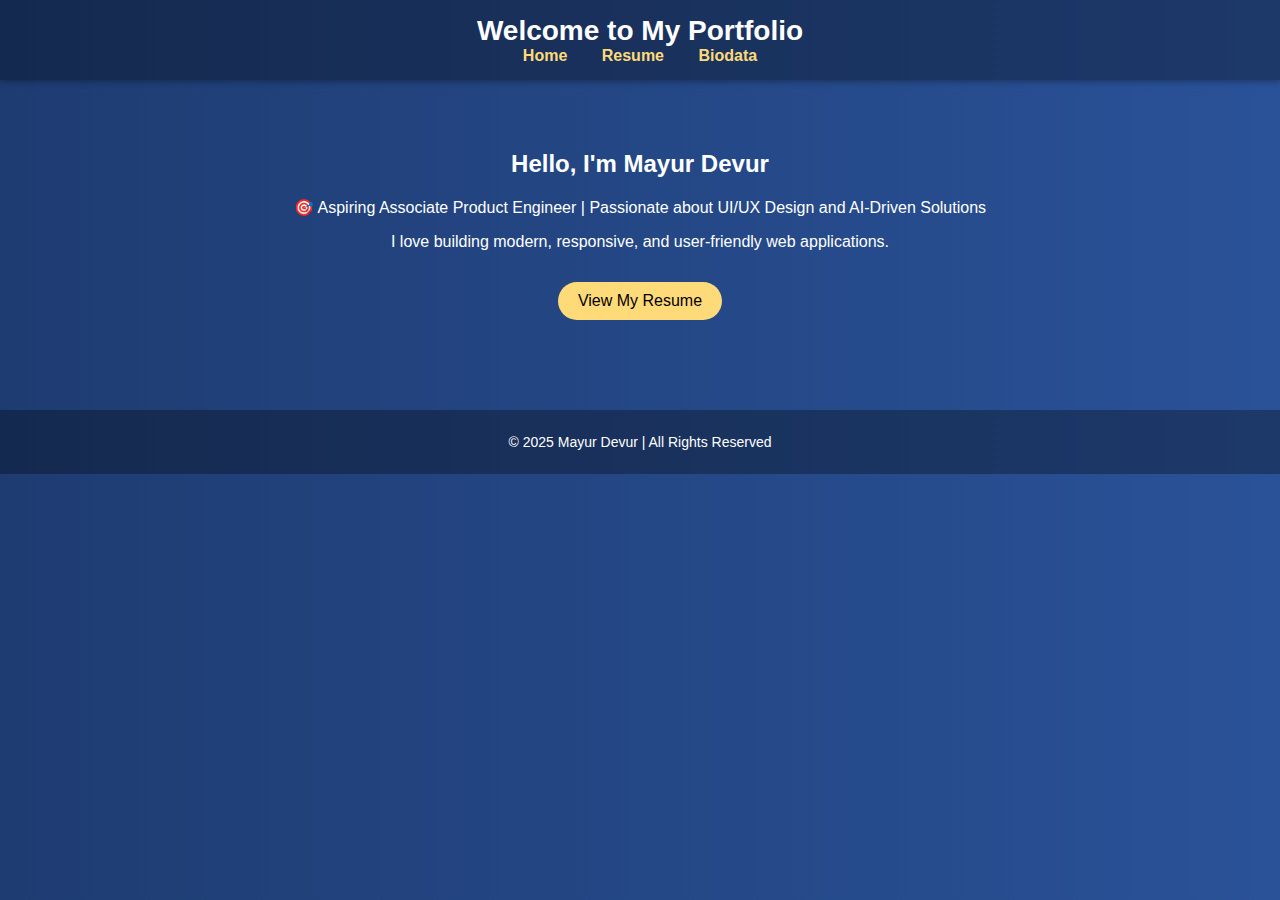
<file: index.html>
<!DOCTYPE html>
<html lang="en">
<head>
  <meta charset="UTF-8">
  <meta name="viewport" content="width=device-width, initial-scale=1.0">
  <title>Mayur's Portfolio</title>
  <link rel="stylesheet" href="style.css">
</head>
<body>
  <header>
    <h1>Welcome to My Portfolio</h1>
    <nav>
      <a href="index.html">Home</a>
      <a href="resume1.html">Resume</a>
      <a href="biodata.html">Biodata</a>
    </nav>
  </header>

  <section class="home">
    <h2>Hello, I'm <span>Mayur Devur</span></h2>
    <p>🎯 Aspiring Associate Product Engineer | Passionate about UI/UX Design and AI-Driven Solutions</p>
    <p>I love building modern, responsive, and user-friendly web applications.</p>
    <a href="resume.html" class="btn">View My Resume</a>
  </section>

  <footer>
    <p>© 2025 Mayur Devur | All Rights Reserved</p>
  </footer>
</body>
</html>
</file>
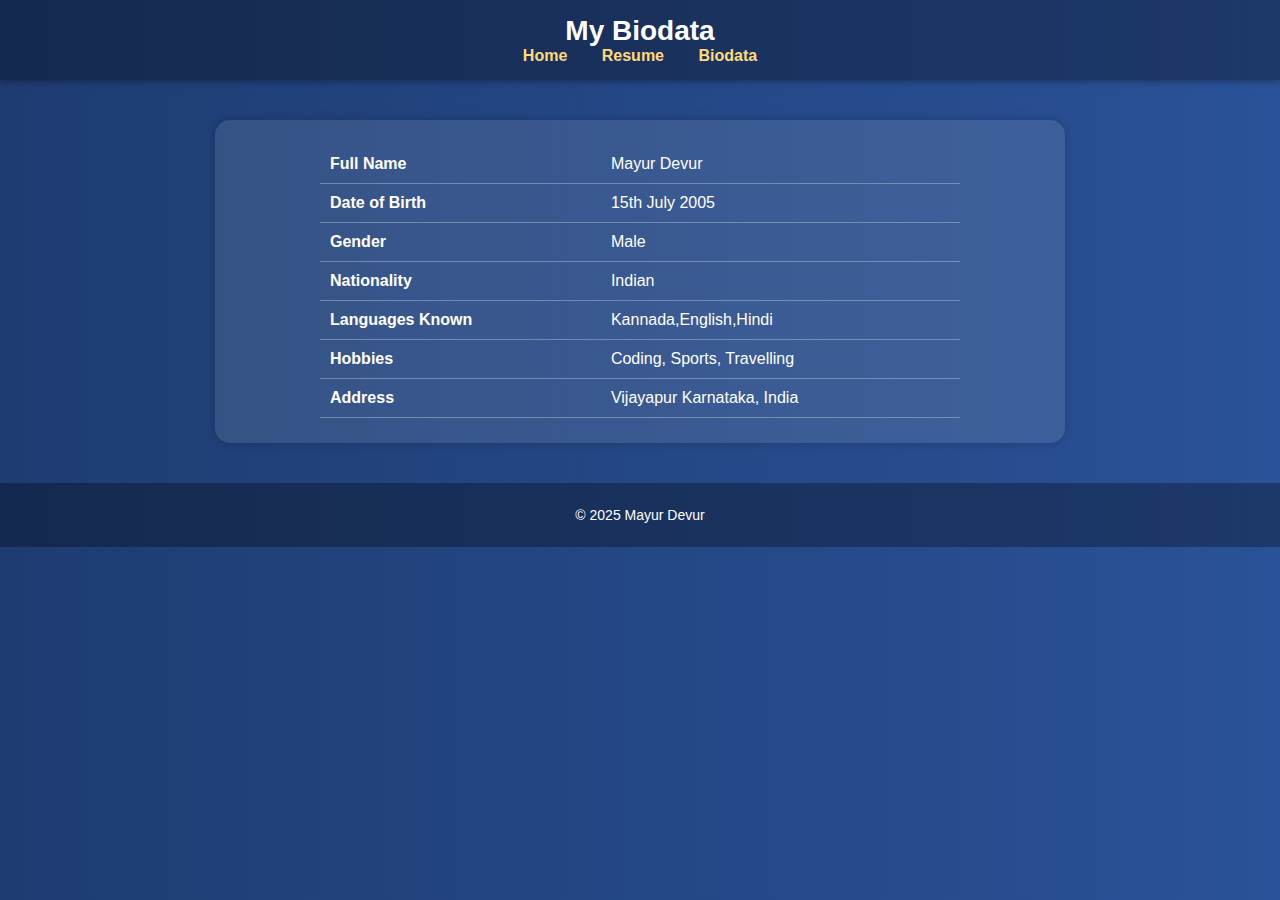
<file: biodata.html>
<!DOCTYPE html>
<html lang="en">
<head>
  <meta charset="UTF-8">
  <meta name="viewport" content="width=device-width, initial-scale=1.0">
  <title>Biodata - Mayur Devur</title>
  <link rel="stylesheet" href="style.css">
</head>
<body>
  <header>
    <h1>My Biodata</h1>
    <nav>
      <a href="index.html">Home</a>
      <a href="resume1.html">Resume</a>
      <a href="biodata.html">Biodata</a>
    </nav>
  </header>

  <section class="content">
    <table>
      <tr><th>Full Name</th><td>Mayur Devur</td></tr>
      <tr><th>Date of Birth</th><td>15th July 2005</td></tr>
      <tr><th>Gender</th><td>Male</td></tr>
      <tr><th>Nationality</th><td>Indian</td></tr>
      <tr><th>Languages Known</th><td>Kannada,English,Hindi</td></tr>
      <tr><th>Hobbies</th><td>Coding, Sports, Travelling</td></tr>
      <tr><th>Address</th><td>Vijayapur Karnataka, India</td></tr>
    </table>
  </section>

  <footer>
    <p>© 2025 Mayur Devur</p>
  </footer>
</body>
</html>
</file>
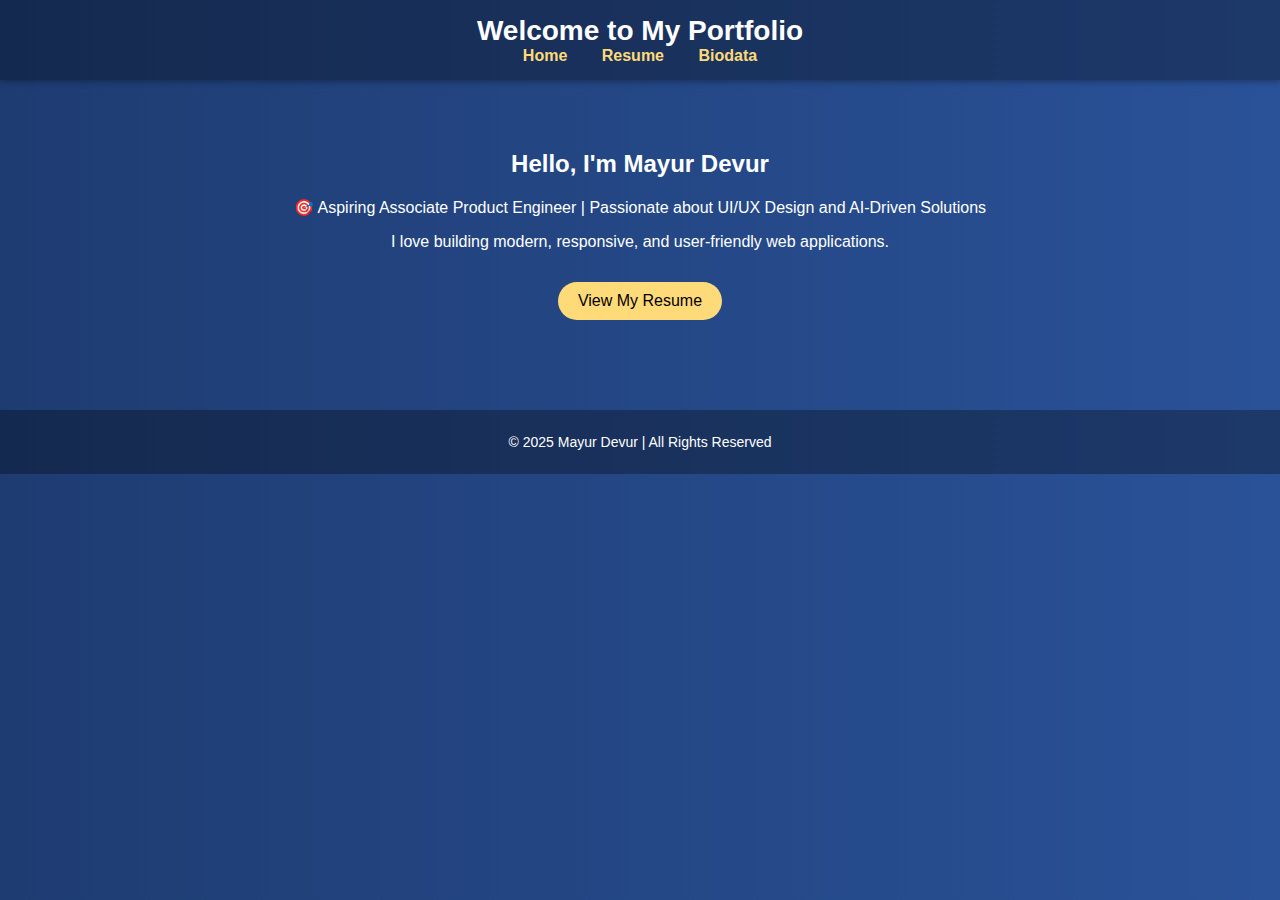
<file: home.html>
<!DOCTYPE html>
<html lang="en">
<head>
  <meta charset="UTF-8">
  <meta name="viewport" content="width=device-width, initial-scale=1.0">
  <title>Mayur's Portfolio</title>
  <link rel="stylesheet" href="style.css">
</head>
<body>
  <header>
    <h1>Welcome to My Portfolio</h1>
    <nav>
      <a href="home.html">Home</a>
      <a href="resume1.html">Resume</a>
      <a href="biodata.html">Biodata</a>
    </nav>
  </header>

  <section class="home">
    <h2>Hello, I'm <span>Mayur Devur</span></h2>
    <p>🎯 Aspiring Associate Product Engineer | Passionate about UI/UX Design and AI-Driven Solutions</p>
    <p>I love building modern, responsive, and user-friendly web applications.</p>
    <a href="resume.html" class="btn">View My Resume</a>
  </section>

  <footer>
    <p>© 2025 Mayur Devur | All Rights Reserved</p>
  </footer>
</body>
</html>
</file>
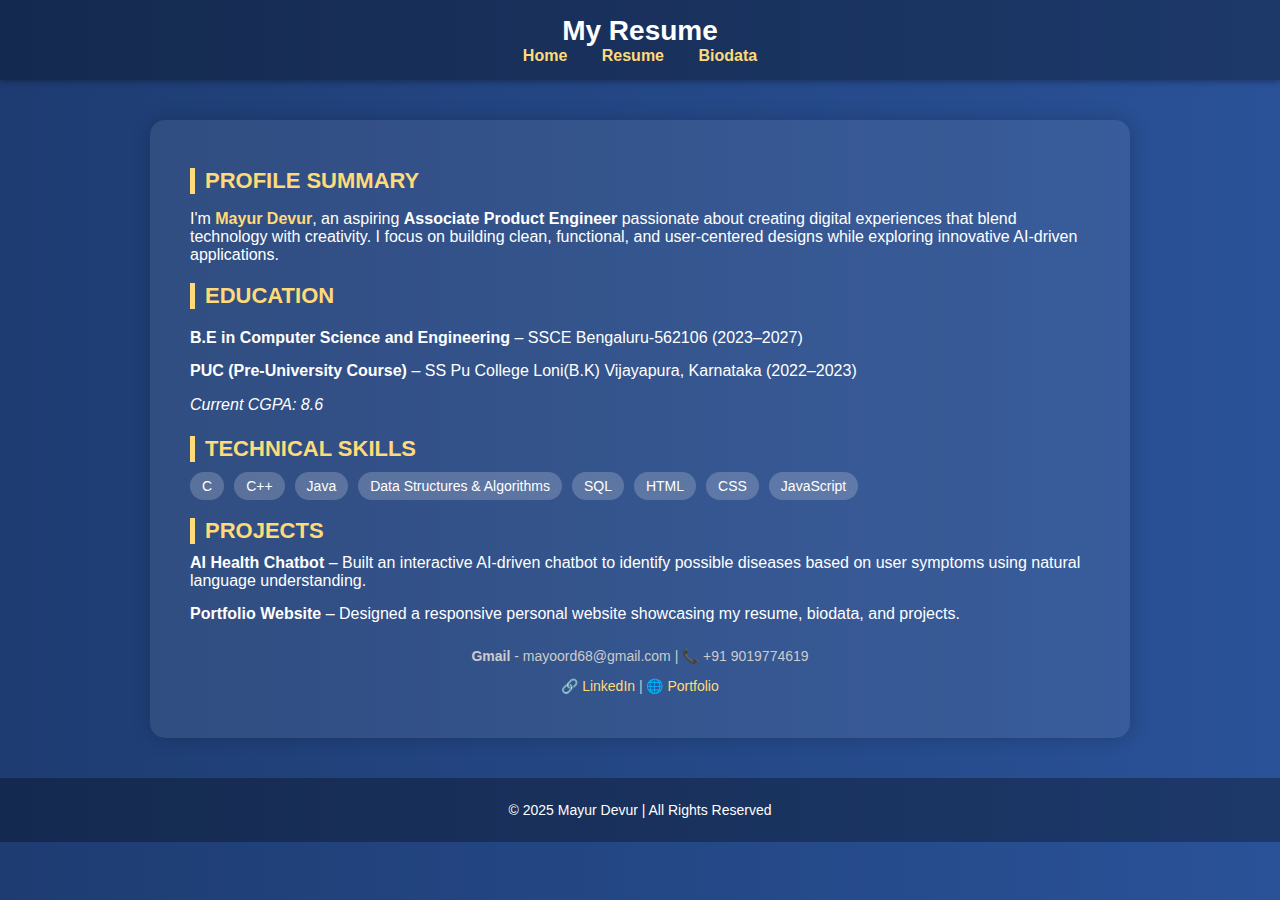
<file: resume1.html>
<!DOCTYPE html>
<html lang="en">
<head>
  <meta charset="UTF-8">
  <meta name="viewport" content="width=device-width, initial-scale=1.0">
  <title>Resume - Mayur Devur</title>
  <link rel="stylesheet" href="style.css">
  <style>
    /* Additional Professional Styles */
    .resume-container {
      max-width: 900px;
      margin: 40px auto;
      background: rgba(255, 255, 255, 0.08);
      border-radius: 15px;
      padding: 30px 40px;
      text-align: left;
      box-shadow: 0 0 20px rgba(0,0,0,0.2);
    }

    .section-title {
      color: #ffda79;
      font-size: 22px;
      border-left: 5px solid #ffda79;
      padding-left: 10px;
      margin-bottom: 10px;
      text-transform: uppercase;
    }

    .resume-container ul {
      list-style: none;
      padding: 0;
    }

    .resume-container li {
      margin: 8px 0;
      line-height: 1.6;
    }

    .highlight {
      color: #ffda79;
      font-weight: 600;
    }

    .skills-list {
      display: flex;
      flex-wrap: wrap;
      gap: 10px;
    }

    .skills-list span {
      background: rgba(255,255,255,0.2);
      padding: 6px 12px;
      border-radius: 20px;
      font-size: 14px;
    }

    .project {
      margin-bottom: 15px;
    }

    .contact-info {
      text-align: center;
      margin-top: 25px;
      font-size: 14px;
      color: #ccc;
    }

    .contact-info a {
      color: #ffda79;
      text-decoration: none;
    }

    @media (max-width: 600px) {
      .resume-container {
        padding: 20px;
      }
    }
  </style>
</head>
<body>
  <header>
    <h1>My Resume</h1>
    <nav>
      <a href="home.html">Home</a>
      <a href="resume.html">Resume</a>
      <a href="biodata.html">Biodata</a>
    </nav>
  </header>

  <div class="resume-container">
    <section>
      <h2 class="section-title">Profile Summary</h2>
      <p>I'm <span class="highlight">Mayur Devur</span>, an aspiring <strong>Associate Product Engineer</strong> passionate about creating digital experiences that blend technology with creativity. I focus on building clean, functional, and user-centered designs while exploring innovative AI-driven applications.</p>
    </section>

    <section>
      <h2 class="section-title">Education</h2>
      <ul>
        <li><strong>B.E in Computer Science and Engineering</strong> – SSCE Bengaluru-562106 (2023–2027)</li>
        <li><strong>PUC (Pre-University Course)</strong> – SS Pu College Loni(B.K) Vijayapura, Karnataka (2022–2023)</li>
        <li><em>Current CGPA: 8.6</em></li>
      </ul>
    </section>

    <section>
      <h2 class="section-title">Technical Skills</h2>
      <div class="skills-list">
        <span>C</span>
        <span>C++</span>
        <span>Java</span>
        <span>Data Structures & Algorithms</span>
        <span>SQL</span>
        <span>HTML</span>
        <span>CSS</span>
        <span>JavaScript</span>
      </div>
    </section>

    <section>
      <h2 class="section-title">Projects</h2>
      <div class="project">
        <strong>AI Health Chatbot</strong> – Built an interactive AI-driven chatbot to identify possible diseases based on user symptoms using natural language understanding.
      </div>
      <div class="project">
        <strong>Portfolio Website</strong> – Designed a responsive personal website showcasing my resume, biodata, and projects.
      </div>
    </section>

    <div class="contact-info">
      <strong>Gmail</strong> - mayoord68@gmail.com</a> | 📞 +91 9019774619
      <p>🔗 <a href="https://www.linkedin.com/in/mayur-devur-115715310">LinkedIn</a> | 🌐 <a href="#">Portfolio</a></p>
    </div>
  </div>

  <footer>
    <p>© 2025 Mayur Devur | All Rights Reserved</p>
  </footer>
</body>
</html>
</file>
<file: style.css>
/* General style */
body {
  font-family: 'Poppins', sans-serif;
  margin: 0;
  background: linear-gradient(to right, #1e3c72, #2a5298);
  color: white;
  text-align: center;
}

header {
  background: rgba(0, 0, 0, 0.3);
  padding: 15px;
  box-shadow: 0 2px 6px rgba(0,0,0,0.3);
}

header h1 {
  margin: 0;
  font-size: 28px;
}

nav a {
  color: #ffda79;
  margin: 0 15px;
  text-decoration: none;
  font-weight: bold;
  transition: 0.3s;
}

nav a:hover {
  color: #ffffff;
  border-bottom: 2px solid #ffda79;
}

.home {
  padding: 50px 20px;
}

.home img {
  border-radius: 50%;
  border: 3px solid white;
}

.btn {
  display: inline-block;
  background: #ffda79;
  color: #000;
  padding: 10px 20px;
  margin-top: 15px;
  text-decoration: none;
  border-radius: 25px;
  transition: 0.3s;
}

.btn:hover {
  background: white;
}

.content {
  max-width: 800px;
  margin: 40px auto;
  background: rgba(255, 255, 255, 0.1);
  padding: 25px;
  border-radius: 15px;
  box-shadow: 0 0 10px rgba(0,0,0,0.2);
}

table {
  width: 80%;
  margin: 0 auto;
  border-collapse: collapse;
}

th, td {
  padding: 10px;
  border-bottom: 1px solid rgba(255,255,255,0.3);
  text-align: left;
}

footer {
  background: rgba(0, 0, 0, 0.3);
  padding: 10px;
  margin-top: 40px;
  font-size: 14px;
}
</file>
